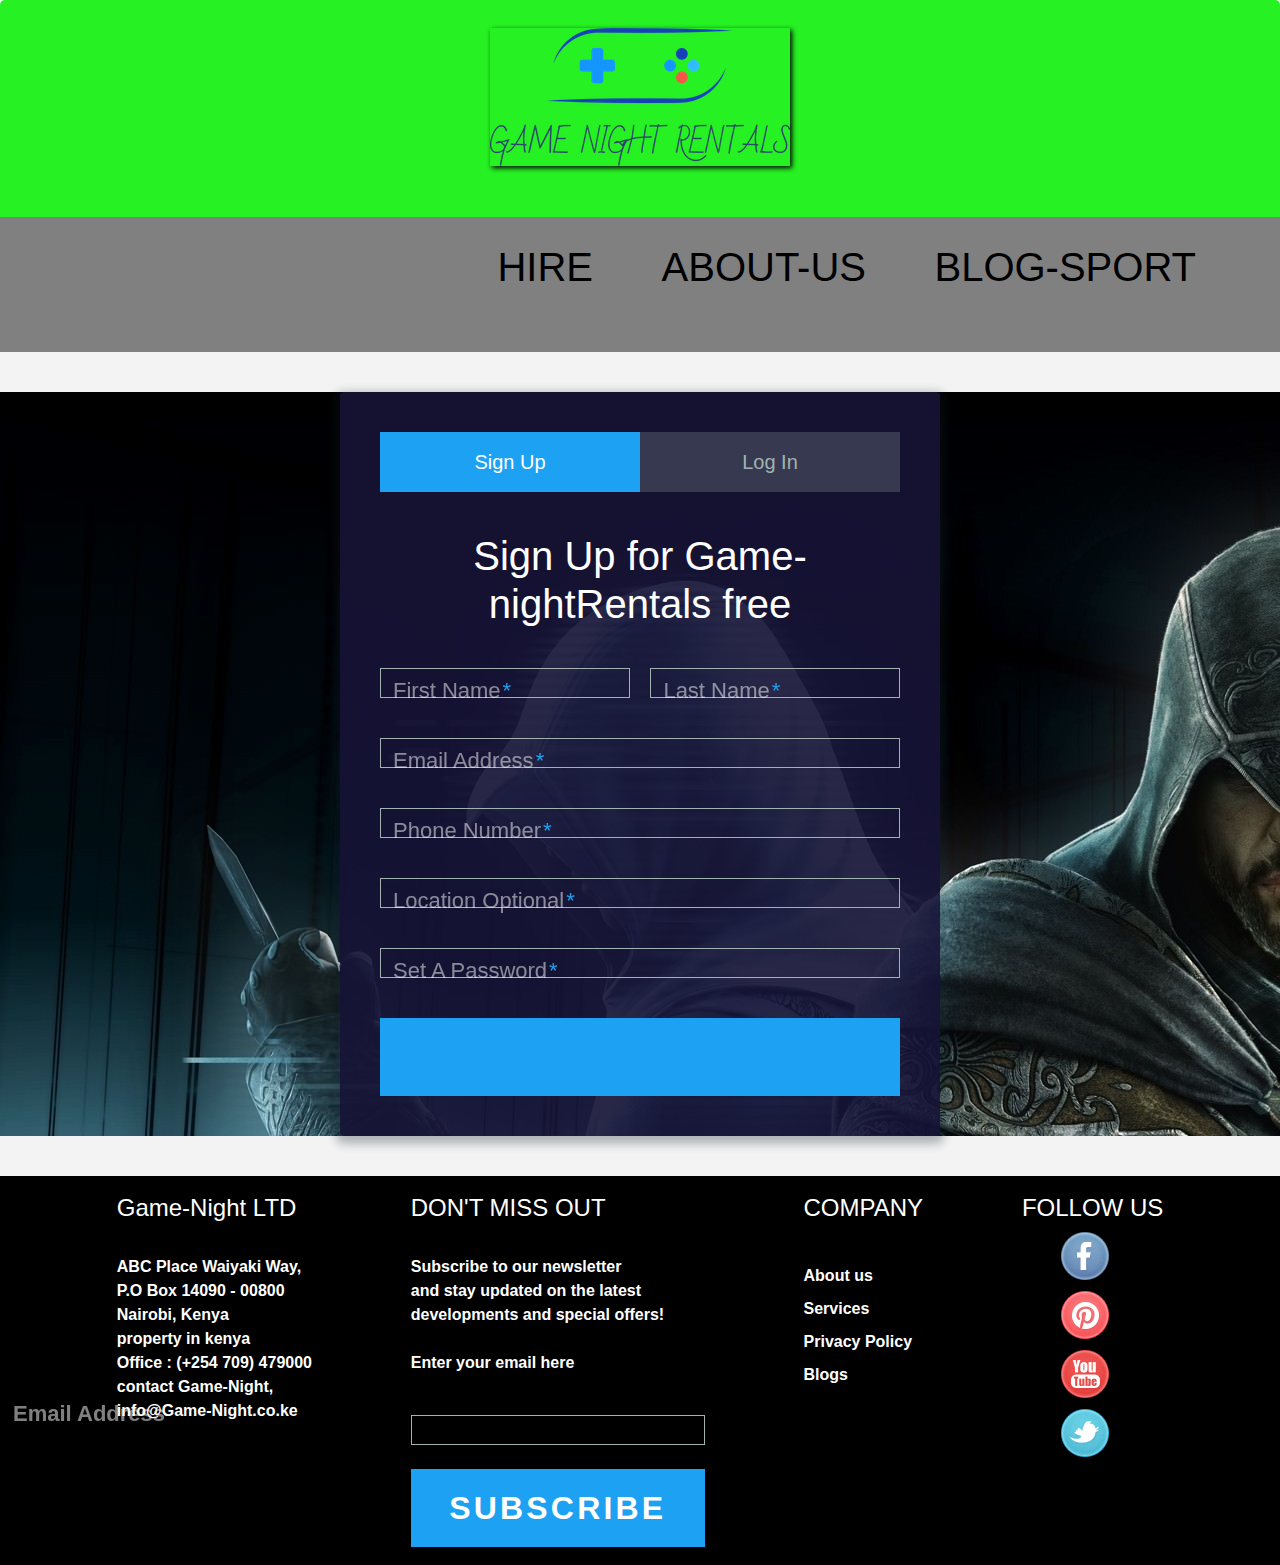
<file: index.html>
<!DOCTYPE html>
<html lang="en">
<head>
    <meta charset="UTF-8">
    <meta name="viewport" content="width=device-width, initial-scale=1.0">
    <link rel="stylesheet" href="./css/css/bootstrap.css">
    <link rel="stylesheet" href="./css/signup.css">
    <link rel="stylesheet" href="./css/styles.css">
    <script src="https://code.jquery.com/jquery-3.5.1.js" integrity="sha256-QWo7LDvxbWT2tbbQ97B53yJnYU3WhH/C8ycbRAkjPDc=" crossorigin="anonymous"></script>
    <title>GAME-NIGHT RENTALS</title>
</head>
<body>
    <div class="jumbotron">
        <img src="./images/game-night/GAME NIGHT RENTALS_free-file.png" alt="game night logo">
    </div>
    <div class="navigation navbar-nav nav-item">
        <div class="nav-bar">
            <a href="hire.html">HIRE</a>
            <a href="about-us.html">ABOUT-US</a>
            <a href="blog.html">BLOG-SPORT</a>
        </div>
    </div>

<!---------SIGNUP/LOGIN---------------->
<div id="slides">
       
<div class="form">
      
    <ul class="top-area">
      <li class="tab active"><a href="#signup">Sign Up</a></li>
      <li class="tab"><a href="#login">Log In</a></li>
    </ul>
  
    <div class="tab-content">
      <div id="signup">   
        <h1>Sign Up for Game-nightRentals free</h1>
        
        <form action="/" method="post">
        
        <div class="top-row">
          <div class="label-field">
            <label>
              First Name<span class="req">*</span>
            </label>
            <input type="text" required autocomplete="off" />
          </div>
      
          <div class="label-field">
            <label>
              Last Name<span class="req">*</span>
            </label>
            <input type="text"required autocomplete="off"/>
          </div>
        </div>

        <div class="label-field">
          <label>
            Email Address<span class="req">*</span>
          </label>
          <input type="email"required autocomplete="off"/>
        </div>
        <div class="label-field">
          <label>
            Phone Number<span class="req">*</span>
          </label>
          <input type="number"required autocomplete="off"/>
        </div>
        <div class="label-field">
          <label>
            Location Optional<span class="req">*</span>
          </label>
          <input type="text"required autocomplete="off"/>
        </div>
        
        <div class="label-field">
          <label>
            Set A Password<span class="req">*</span>
          </label>
          <input type="password"required autocomplete="off"/>
        </div>
        
        <button type="submit" class="button button-block"><a href="hire.html">GET STARTED</a></button>
        
        </form>

      </div>
      
      <div id="login">   
        <h1>Welcome Back!</h1>
        
        <form action="/" method="post">
        
          <div class="label-field">
          <label>
            Email Address<span class="req">*</span>
          </label>
          <input type="email"required autocomplete="off"/>
        </div>
        
        <div class="label-field">
          <label>
            Password<span class="req">*</span>
          </label>
          <input type="password"required autocomplete="off"/>
        </div>
        
        <p class="forgot"><a href="#">Forgot Password?</a></p>
        
        <button class="button button-block"><a href="hire.html"> Log In </a> </button>
        
        </form>
        
      </div>
</div>
</div>
      
</div>

<!------------FOOTER------------->
<footer>

    <div class="limited">
        <h4>Game-Night LTD</h4><br>
        <p id="p-limited">
            ABC Place Waiyaki Way, <br>
            P.O Box 14090 - 00800 <br>
            Nairobi, Kenya <br>
            property in kenya <br>
            Office :	(+254 709) 479000 <br>
            contact Game-Night, <br>
            info@Game-Night.co.ke <br>
        </p>
    </div>

    <div class="subscribe">
        <h4>DON'T MISS OUT</h4><br>
        <p>
            Subscribe to our newsletter <br> 
            and stay updated on the latest <br> 
            developments and special offers! <br><br>
            Enter your email here <br>
        </p>
        <!-- Begin Mailchimp Signup Form -->
        <div id="mc_embed_signup">
            <form action="https://gmail.us17.list-manage.com/subscribe/post?u=332412aac45a71cc660298ff5&amp;id=6ebd4e3f64" method="post" id="mc-embedded-subscribe-form" name="mc-embedded-subscribe-form" class="validate" target="_blank" novalidate>
                <div id="mc_embed_signup_scroll">
            <div class="mc-field-group">
                <label for="mce-EMAIL">Email Address 
            </label><br>
                <input type="email" value="" name="EMAIL" class="required email" id="mce-EMAIL">
            </div><br>
                <div id="mce-responses" class="clear">
                    <div class="response" id="mce-error-response" style="display:none"></div>
                    <div class="response" id="mce-success-response" style="display:none"></div>
                </div>    <!-- real people should not fill this in and expect good things - do not remove this or risk form bot signups-->
                <div style="position: absolute; left: -5000px;" aria-hidden="true"><input type="text" name="b_332412aac45a71cc660298ff5_6ebd4e3f64" tabindex="-1" value=""></div>
                <div class="clear"><input type="submit" value="Subscribe" name="subscribe" id="mc-embedded-subscribe" class="button"></div>
                </div>
            </form>
            </div>
            
            <!--End mc_embed_signup-->

    </div>

    <div class="company">
        <h4>COMPANY</h4><br>
        <nav id="foot-nav">
            <a href="about-us.html">About us</a>
            <a href="hire.html">Services</a>
            <a href="terms.html">Privacy Policy</a>
            <a href="blog.html">Blogs</a>
        </nav>
    </div>
    
    <div class="socials">
        <h4>FOLLOW US</h4>
        <div id="social-media">
            <a href="#"><img src="./images/social-media/facebook.png" alt="facebook"></a>
            <a href="#"><img src="./images/social-media/pinterest.png" alt="pinterest"></a>
            <a href="#"><img src="./images/social-media/you_tube.png" alt="you-tube"></a>
            <a href="#"><img src="./images/social-media/twitter.png" alt="twitter"></a>
        </div>
    </div>
</footer>
<script src='http://cdnjs.cloudflare.com/ajax/libs/jquery/2.1.3/jquery.min.js'></script>
<script  src="/js/signup.js"></script>
 
</body>
</html>
</file>
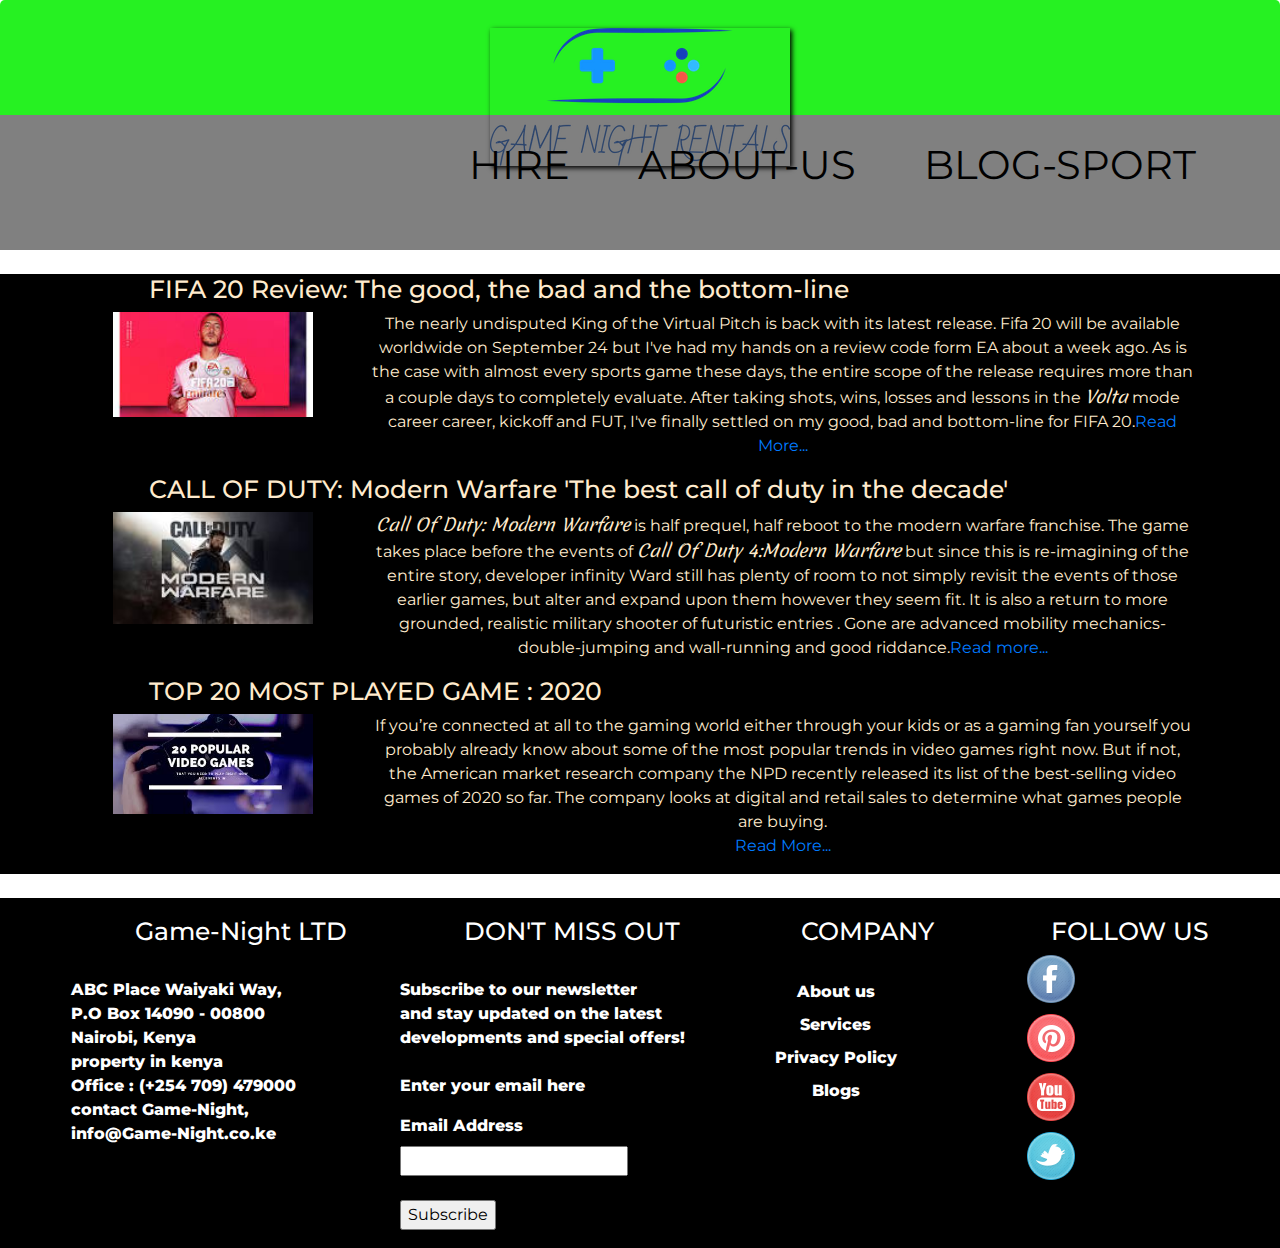
<file: blog.html>
<!DOCTYPE html>
<html>
    <head>
        <meta charset="utf-8">
        <link href="css/css/bootstrap.css" rel="stylesheet" type="text/css">
        <link rel="stylesheet" href="https://fonts.googleapis.com/css?family=Montserrat">
        <link rel="stylesheet"href="https://fonts.googleapis.com/css?family=Merienda">
        <link rel="stylesheet" type="text/css" href="./css/blogStyles.css">
        <link rel="stylesheet" href="./css/styles.css" type="text/css">
        <script src="js/jquery-3.5.1.js"></script>
        <script src=""></script>
        <title>Blog Post</title>
    </head>

    <body>
        <div class="jumbotron">
            <img src="./images/game-night/GAME NIGHT RENTALS_free-file.png" alt="game night logo">
        </div>
        <div class="navigation navbar-nav nav-item">
            <div class="nav-bar">
                <a href="hire.html">HIRE</a>
                <a href="about-us.html">ABOUT-US</a>
                <a href="blog.html">BLOG-SPORT</a>
            </div>
        </div>
        <br>

        <div class="blogs">

                    <div class="container"></span>
                        <h4>FIFA 20 Review: The good, the bad and the bottom-line</h4>
                        <div class="row">
                            <div class="col-md-3">
                                <img src="[data-uri]" height=auto width="200px">
                            </div>
                    <div class="col-md-9">
                       
                        <p>The nearly undisputed King of the Virtual Pitch is back with its latest release. Fifa 20 will be
                        available worldwide on September 24 but I've had my hands on a review code form EA about a week ago. As
                        is the case with almost every sports game these days, the entire scope of the release requires more than a couple
                        days to completely evaluate. After taking shots, wins, losses and lessons in the <span id="itallic">Volta</span> mode career
                        career, kickoff and FUT, 
                        I've finally settled on my good, bad and bottom-line for FIFA 20.<a href="https://www.forbes.com/sites/games/2019/09/23/fifa-20-review-the-good-the-bad-and-the-bottom-line/#447fe7b52aee">Read More...</a>
                        </p> 
                    </div>
                </div>
            </div>
            
            <div class="container"></span>
                <h4>CALL OF DUTY: Modern Warfare 'The best call of duty in the decade'</h4>
                <div class="row">
                    <div class="col-md-3">
                        <img src="[data-uri]" width="200px" height=auto>
                    </div>
                    <div class="col-md-9">
                        <p><span id="itallic">Call Of Duty: Modern Warfare</span> is half prequel, half reboot to the modern warfare franchise. The game takes place before
                            the events of <span id="itallic">Call Of Duty 4:Modern Warfare</span> but since this is re-imagining of the entire story, developer infinity Ward still has plenty of
                            room to not simply revisit the events of those earlier games, but alter and expand upon them however they seem fit. It is also a return to more grounded, realistic military shooter 
                            of futuristic entries . Gone are advanced mobility mechanics-double-jumping and wall-running and good riddance.<a href="https://www.forbes.com/sites/games/2019/11/05/call-of-duty-modern-warfare-review-the-best-call-of-duty-in-a-decade/#736dd8666f97">Read more...</a>
                        </p>
                    </div>
                </div>
            </div>
            
            <div class="container">
                <h4>TOP 20 MOST PLAYED GAME : 2020</h4>
                <div class="row">
                    <div class="col-md-3">
                        <img src="[data-uri]" width="200px" height=auto>
                    </div>
                    <div class="col-md-9">
                        <p>If you’re connected at all to the gaming world either through your kids or as a gaming fan yourself 
                            you probably already know about some of the most popular trends in video games right now. But if not, the American market research company the NPD
                             recently released its list of the best-selling video games of 2020 so far. The company looks 
                             at digital and retail sales to determine what games people are buying.<br>
                           <a href="https://www.goodhousekeeping.com/life/entertainment/g30910862/best-video-games/">Read More...</a>
                           </p>
                   
                    </div>
                </div>
            </div>


        
        </div>
            
    </body>
    
    <br>
    <footer>

        <div class="limited">
            <h4>Game-Night LTD</h4><br>
            <p id="p-limited">
                ABC Place Waiyaki Way, <br>
                P.O Box 14090 - 00800 <br>
                Nairobi, Kenya <br>
                property in kenya <br>
                Office :	(+254 709) 479000 <br>
                contact Game-Night, <br>
                info@Game-Night.co.ke <br>
            </p>
        </div>

        <div class="subscribe">
            <h4>DON'T MISS OUT</h4><br>
            <p>
                Subscribe to our newsletter <br> 
                and stay updated on the latest <br> 
                developments and special offers! <br><br>
                Enter your email here <br>
            </p>
            <!-- Begin Mailchimp Signup Form -->
            <div id="mc_embed_signup">
                <form action="https://gmail.us17.list-manage.com/subscribe/post?u=332412aac45a71cc660298ff5&amp;id=6ebd4e3f64" method="post" id="mc-embedded-subscribe-form" name="mc-embedded-subscribe-form" class="validate" target="_blank" novalidate>
                    <div id="mc_embed_signup_scroll">
                <div class="mc-field-group">
                    <label for="mce-EMAIL">Email Address 
                </label><br>
                    <input type="email" value="" name="EMAIL" class="required email" id="mce-EMAIL">
                </div><br>
                    <div id="mce-responses" class="clear">
                        <div class="response" id="mce-error-response" style="display:none"></div>
                        <div class="response" id="mce-success-response" style="display:none"></div>
                    </div>    <!-- real people should not fill this in and expect good things - do not remove this or risk form bot signups-->
                    <div style="position: absolute; left: -5000px;" aria-hidden="true"><input type="text" name="b_332412aac45a71cc660298ff5_6ebd4e3f64" tabindex="-1" value=""></div>
                    <div class="clear"><input type="submit" value="Subscribe" name="subscribe" id="mc-embedded-subscribe" class="button"></div>
                    </div>
                </form>
                </div>
                
                <!--End mc_embed_signup-->

        </div>

        <div class="company">
            <h4>COMPANY</h4><br>
            <nav id="foot-nav">
                <a href="about-us.html">About us</a>
                <a href="hire.html">Services</a>
                <a href="terms.html">Privacy Policy</a>
                <a href="blog.html">Blogs</a>
            </nav>
        </div>
        
        <div class="socials">
            <h4>FOLLOW US</h4>
            <div id="social-media">
                <a href="#"><img src="./images/social-media/facebook.png" alt="facebook"></a>
                <a href="#"><img src="./images/social-media/pinterest.png" alt="pinterest"></a>
                <a href="#"><img src="./images/social-media/you_tube.png" alt="you-tube"></a>
                <a href="#"><img src="./images/social-media/twitter.png" alt="twitter"></a>
            </div>
        </div>
    </footer>
</html>
</file>
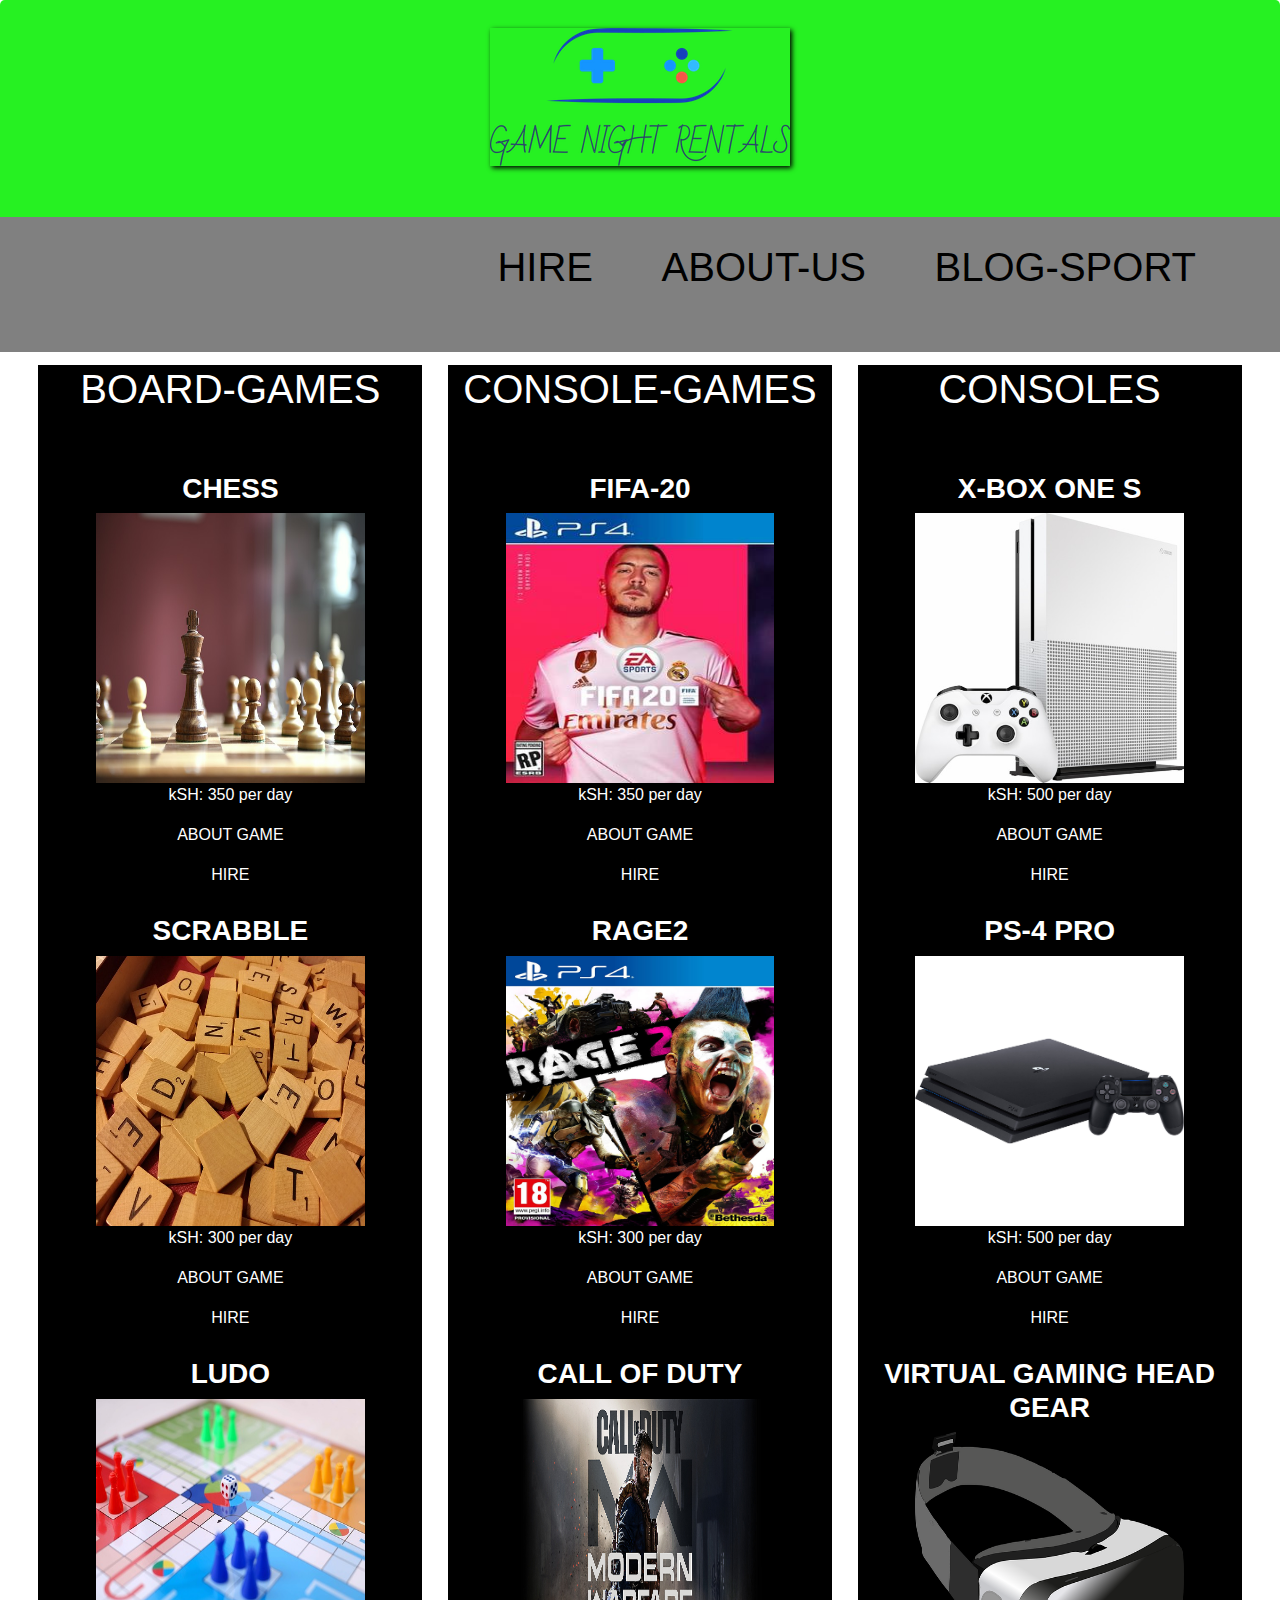
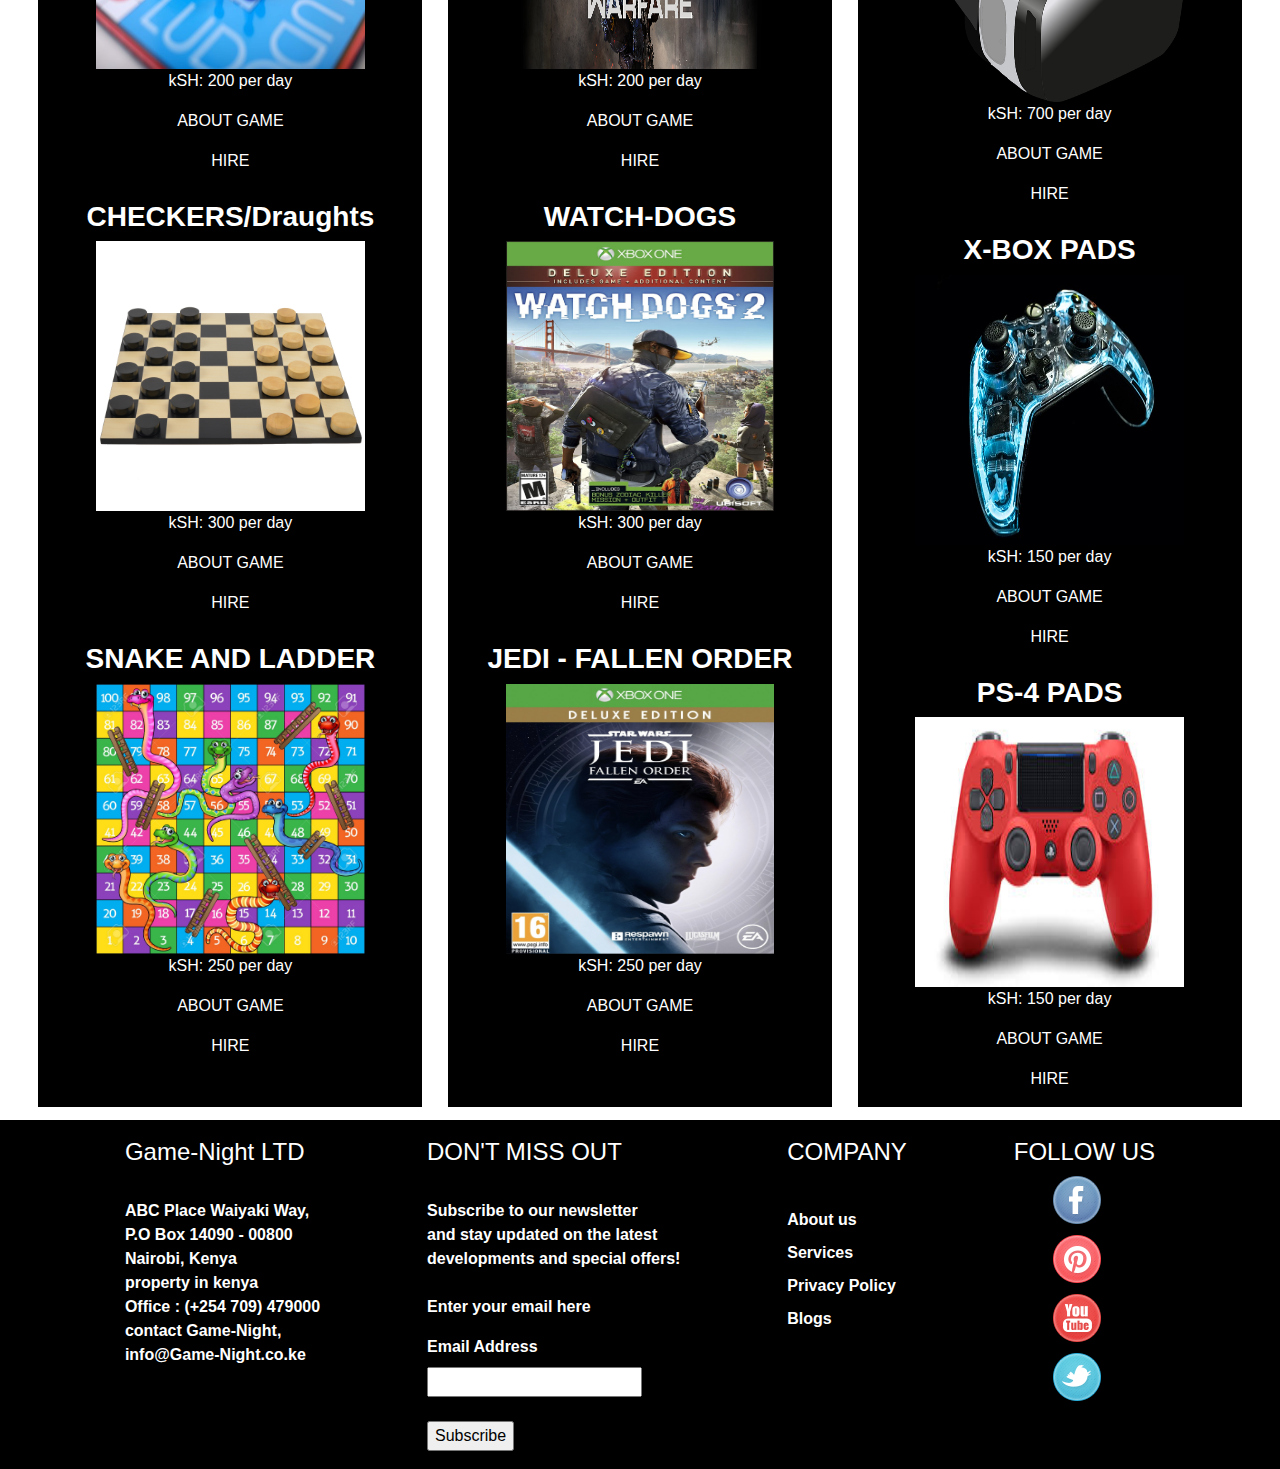
<file: hire.html>
<!DOCTYPE html>
<html lang="en">
<head>
    <meta charset="UTF-8">
    <meta name="viewport" content="width=device-width, initial-scale=1.0">
    <link rel="stylesheet" href="./css/css/bootstrap.css">
    <link rel="stylesheet" href="./css/hire.css">
    <link rel="stylesheet" href="./css/styles.css">
    <script src="https://code.jquery.com/jquery-3.5.1.js" integrity="sha256-QWo7LDvxbWT2tbbQ97B53yJnYU3WhH/C8ycbRAkjPDc=" crossorigin="anonymous"></script>
    <script src="./js/hire.js"></script>
    <title>GAME-NIGHT RENTALS</title>
</head>
<body>
    <div class="jumbotron">
        <img src="./images/game-night/GAME NIGHT RENTALS_free-file.png" alt="game night logo">
    </div>
    <div class="navigation navbar-nav nav-item">
        <div class="nav-bar">
            <a href="hire.html">HIRE</a>
            <a href="about-us.html">ABOUT-US</a>
            <a href="blog.html">BLOG-SPORT</a>
        </div>
    </div>
    <!---codes to go here--->
    <div class="Ricky">
        <div class="Mustafa">
            <h1>BOARD-GAMES</h1><br>

            <div class="chess items">

                <h3>CHESS</h3>
                <div class="image">
                    <img src="./images/board-games/chess-1403622_640.jpg" alt="">
                </div>
                <p>kSH: 350 per day</p>
                <p id="chess-about" class="about">ABOUT GAME</p>
                <div id="about-chess" class="hid">
                    <p>
                        <strong>Chess</strong> is a board game for two players. It is played in a square board, 
                        made of 64 smaller squares, with eight squares on each side. Each player 
                        starts with sixteen pieces: eight pawns, two knights, two bishops, two rooks, 
                        one queen and one king. ... The player with white pieces always makes the first 
                        move. 
                        <a href="https://www.chess.com/learn-how-to-play-chess" target="_blank" rel="noopener noreferrer">Learn more.</a>
                    </p>
                </div>
                <div id="hire-chess" class="hire">
                    <p>HIRE</p>
                </div>

            </div>
            <div class="scrabble items">

                <h3>SCRABBLE</h3>
                <div class="image">
                    <img src="./images/board-games/scrabble-243192_640.jpg" alt="">
                </div>
                <p>kSH: 300 per day</p>
                <p id="scrabble-about" class="about">ABOUT GAME</p>
                <div id="about-scrabble" class="hid">
                    <p>
                        <strong>Scrabble</strong> is a word game in which two to four players score points by placing 
                        tiles, each bearing a single letter, onto a game board divided into a 15×15 
                        grid of squares. ... The name Scrabble is a trademark of Mattel in most of 
                        the world, except in the United States and Canada, where it is a trademark 
                        of Hasbro.
                        <a href="https://www.slideshare.net/Lealhei/all-about-scrabble" target="_blank" rel="noopener noreferrer">Learn more</a>
                    </p>
                </div>
                <div id="hire-scrabble" class="hire">
                    <p>HIRE</p>
                </div>

            </div>
            <div class="ludo items">

                <h3>LUDO</h3>
                <div class="image">
                    <img src="./images/board-games/game-3723087_640.jpg" alt="">
                </div>
                <p>kSH: 200 per day</p>
                <p id="ludo-about" class="about">ABOUT GAME</p>
                <div id="about-ludo" class="hid">
                    <p>
                        <strong>Ludo</strong>is a strategy board game for two to four players, in 
                        which the players race their four tokens from start to finish according to 
                        the rolls of a single die. Like other cross and circle games, Ludo is derived 
                        from the Indian game Pachisi, but simpler.
                        <a href="https://www.slideshare.net/Lealhei/all-about-scrabble" target="_blank" rel="noopener noreferrer">Learn more</a>
                    
                    </p>
                </div>
                <div id="hire-ludo" class="hire">
                    <p>HIRE</p>
                </div>

            </div>
            <div class="checkers items">

                <h3>CHECKERS/Draughts</h3>
                <div class="image">
                    <img src="./images/board-games/Draughts.jpg" alt="">
                </div>
                <p>kSH: 300 per day</p>
                <p id="checkers-about" class="about">ABOUT GAME</p>
                <div id="about-checkers" class="hid">
                    <p>
                        <strong>Checkers</strong>, also called draughts, board game, one of the world’s oldest games. 
                        Checkers is played by two persons who oppose each other across a board of 64 
                        light and dark squares, the same as a chessboard. The 24 playing pieces are 
                        disk-shaped and of contrasting colours (whatever their colours, they are...
                        <a href="https://www.slideshare.net/Lealhei/all-about-scrabble" target="_blank" rel="noopener noreferrer">Learn more</a>
                    
                    </p>
                </div>
                <div id="hire-checkers" class="hire">
                    <p>HIRE</p>
                </div>

            </div>
            <div class="snake items">

                <h3>SNAKE AND LADDER</h3>
                <div class="image">
                    <img src="./images/board-games/snake and ladder board.jpg" alt="">
                </div>
                <p>kSH: 250 per day</p>
                <p id="snake-about" class="about">ABOUT GAME</p>
                <div id="about-snake" class="hid">
                    <p>
                        
                        Snakes and Ladders, known originally as Moksha Patam, is an ancient Indian 
                        board game for two or more players regarded today as a worldwide classic. 
                        It is played on a game board with numbered, gridded squares. ... The game 
                        is a simple race based on sheer luck, and it is popular with young children...
                        <a href="https://www.slideshare.net/Lealhei/all-about-scrabble" target="_blank" rel="noopener noreferrer">Learn more</a>
                    
                    </p>
                </div>
                <div id="hire-snake" class="hire">
                    <p>HIRE</p>
                </div>

            </div>
        </div>
        <div class="Billy">

            <h1>CONSOLE-GAMES</h1><br>

            <div class="fifa items">

                <h3>FIFA-20</h3>
                <div class="image">
                    <img src="./images/console-games/FIFA_20_Standard_Edition_Cover.jpg" alt="">
                </div>
                <p>kSH: 350 per day</p>
                <p id="fifa-about" class="about">ABOUT GAME</p>
                <div id="about-fifa" class="hid">
                    <p>
                        
                        It’s time to get your season started. The <strong>FIFA 20</strong> Demo is available to download 
                        for free now on PS4! In addition to experiencing the atmosphere of the stadiums, 
                        the FIFA 20 Demo gives you your first chance to play the all-new VOLTA FOOTBALL 
                        as you get a taste of authentic street football.
                        <a href="https://www.slideshare.net/Lealhei/all-about-scrabble" target="_blank" rel="noopener noreferrer">Learn more</a>
                    
                    </p>
                </div>
                <div id="hire-fifa" class="hire">
                    <p>HIRE</p>
                </div>

            </div>
            <div class="rage items">

                <h3>RAGE2</h3>
                <div class="image">
                    <img src="./images/console-games/RAGE2.jpg" alt="">
                </div>
                <p>kSH: 300 per day</p>
                <p id="rage-about" class="about">ABOUT GAME</p>
                <div id="about-rage" class="hid">
                    <p>
                        
                        <strong>Rage 2</strong> is a first-person shooter. Players assume control of a ranger named 
                        Walker, who is free to explore the game's apocalyptic open world. ... The 
                        game features vehicular combat, including trucks, buggies and gyrocopters, 
                        with the player being able to drive any vehicle in the game's world.
                        <a href="https://www.slideshare.net/Lealhei/all-about-scrabble" target="_blank" rel="noopener noreferrer">Learn more</a>
                    
                    </p>
                </div>
                <div id="hire-rage" class="hire">
                    <p>HIRE</p>
                </div>

            </div>
            <div class="cod items">

                <h3>CALL OF DUTY</h3>
                <div class="image">
                    <img src="./images/console-games/call of duty.jpeg" alt="">
                </div>
                <p>kSH: 200 per day</p>
                <p id="cod-about" class="about">ABOUT GAME</p>
                <div id="about-cod" class="hid">
                    <p>A
                        
                        <strong>Call of Duty</strong> is a first-person shooter video game based on id Tech 3, and was 
                        released on October 29, 2003. The game was developed by Infinity Ward and 
                        published by Activision. The game simulates the infantry and combined arms 
                        warfare of World War II.
                        <a href="https://www.slideshare.net/Lealhei/all-about-scrabble" target="_blank" rel="noopener noreferrer">Learn more</a>
                    
                    </p>
                </div>
                <div id="hire-cod" class="hire">
                    <p>HIRE</p>
                </div>

            </div>
            <div class="watchdogs items">

                <h3>WATCH-DOGS</h3>
                <div class="image">
                    <img src="./images/console-games/watchdogs.jpg" alt="">
                </div>
                <p>kSH: 300 per day</p>
                <p id="watchdogs-about" class="about">ABOUT GAME</p>
                <div id="about-watchdogs" class="hid">
                    <p>
                        
                        <strong>Watch Dogs</strong> (stylized as WATCH_DOGS) is a 2014 action-adventure 
                        game developed by Ubisoft Montreal and published by Ubisoft. Set in a fictionalized 
                        version of Chicago, the plot follows hacker Aiden Pearce's search for revenge after 
                        the killing of his niece.
                        <a href="https://www.slideshare.net/Lealhei/all-about-scrabble" target="_blank" rel="noopener noreferrer">Learn more</a>
                    
                    </p>
                </div>
                <div id="hire-watchdogs" class="hire">
                    <p>HIRE</p>
                </div>

            </div>
            <div class="jedi items">

                <h3>JEDI - FALLEN ORDER</h3>
                <div class="image">
                    <img src="./images/console-games/jedi.jpg" alt="">
                </div>
                <p>kSH: 250 per day</p>
                <p id="jedi-about" class="about">ABOUT GAME</p>
                <div id="about-jedi" class="hid">
                    <p>

                        <strong>Jedi</strong> were powerful Force-wielders and adjudicators tasked by the Galactic 
                        Republic to be the guardians of peace and order in the Star Wars galaxy; 
                        they defend and protect all sapient life, never attack.
                        <a href="https://www.slideshare.net/Lealhei/all-about-scrabble" target="_blank" rel="noopener noreferrer">Learn more</a>
                    
                    </p>
                </div>
                <div id="hire-jedi" class="hire">
                    <p>HIRE</p>
                </div>

            </div>

        </div>
        <div class="David">

            <h1>CONSOLES</h1><br>

            <div class="xboxone items">

                <h3>X-BOX ONE S</h3>
                <div class="image">
                    <img src="./images/consoles/X-BOX ONE S.jpg" alt="">
                </div>
                <p>kSH: 500 per day</p>
                <p id="xboxone-about" class="about">ABOUT GAME</p>
                <div id="about-xboxone" class="hid">
                    <p>
                        The good The <strong>Xbox One S</strong> is a slick looking game console that's 40 percent 
                        smaller than the original and ditches the infamously gigantic power brick. 
                        It can display 4K video from streaming services and Ultra HD Blu-rays, and 
                        supports HDR contrast on video and games.
                        <a href="https://www.slideshare.net/Lealhei/all-about-scrabble" target="_blank" rel="noopener noreferrer">Learn more</a>
                    
                    </p>
                </div>
                <div id="hire-xboxone" class="hire">
                    <p>HIRE</p>
                </div>

            </div>
            <div class="ps items">

                <h3>PS-4 PRO</h3>
                <div class="image">
                    <img src="./images/consoles/PS-4 PRO.jpg" alt="">
                </div>
                <p>kSH: 500 per day</p>
                <p id="ps-about" class="about">ABOUT GAME</p>
                <div id="about-ps" class="hid">
                    <p>
                        
                        Sony launched two new <strong>PS4</strong> consoles back in 2016. The PS4 Pro represents a 
                        meatier, more powerful unit that delivers better performance capable of 4K 
                        gaming and HDR. Its other new console became known as the PS4 Slim, which 
                        offers the same functionality as the launch model in a sleeker form factor.
                        <a href="https://www.slideshare.net/Lealhei/all-about-scrabble" target="_blank" rel="noopener noreferrer">Learn more</a>
                    
                    </p>
                </div>
                <div id="hire-ps" class="hire">
                    <p>HIRE</p>
                </div>

            </div>
            <div class="virtual items">

                <h3>VIRTUAL GAMING HEAD GEAR</h3>
                <div class="image">
                    <img src="./images/consoles/virtual-2055227_640.png" alt="">
                </div>
                <p>kSH: 700 per day</p>
                <p id="virtual-about" class="about">ABOUT GAME</p>
                <div id="about-virtual" class="hid">
                    <p>
                        
                        <strong>Virtual Gaming</strong> is a fascinating way to travel using nothing more than the 
                        power of technology. With a headset and motion tracking, VR lets you look 
                        around a virtual space as if you're actually there, or play a game like you're 
                        really in it.
                        <a href="https://www.slideshare.net/Lealhei/all-about-scrabble" target="_blank" rel="noopener noreferrer">Learn more</a>
                    
                    </p>
                </div>
                <div id="hire-virtual" class="hire">
                    <p>HIRE</p>
                </div>

            </div>
            <div class="xpads items">

                <h3>X-BOX PADS</h3>
                <div class="image">
                    <img src="./images/Pads/xbox-2003277_640.jpg" alt="">
                </div>
                <p>kSH: 150 per day</p>
                <p id="xpads-about" class="about">ABOUT GAME</p>
                <div id="about-xpads" class="hid">
                    <p>
                        
                        Experience the enhanced comfort and feel of the new Xbox Wireless Controller, 
                        featuring a sleek, streamlined design and textured grip. Enjoy custom button 
                        mapping and up to twice the wireless range. ... Button mapping available via 
                        Xbox Accessories app. Range compared to previous controllers with the Xbox One S.
                        <a href="https://www.slideshare.net/Lealhei/all-about-scrabble" target="_blank" rel="noopener noreferrer">Learn more</a>
                    
                    </p>
                </div>
                <div id="hire-xpads" class="hire">
                    <p>HIRE</p>
                </div>

            </div>
            <div class="pspads items">

                <h3>PS-4 PADS</h3>
                <div class="image">
                    <img src="./images/Pads/PS-4 PADS.jpeg" alt="">
                </div>
                <p>kSH: 150 per day</p>
                <p id="pspads-about" class="about">ABOUT GAME</p>
                <div id="about-pspads" class="hid">
                    <p>

                        The <strong>PS4 DualShock 4 controller</strong> features two sticks, four triggers, a directional 
                        pad, plus triangle, cross, circle, and square buttons, just like a classic 
                        PlayStation controller. But it also has a touchpad across its face, and a 
                        PlayStation Move-like "light bar" across the top.
                        <a href="https://www.slideshare.net/Lealhei/all-about-scrabble" target="_blank" rel="noopener noreferrer">Learn more</a>
                    
                    </p>
                </div>
                <div id="hire-pspads" class="hire">
                    <p>HIRE</p>
                </div>
            </div>

        </div>
    </div>
    <footer>

        <div class="limited">
            <h4>Game-Night LTD</h4><br>
            <p id="p-limited">
                ABC Place Waiyaki Way, <br>
                P.O Box 14090 - 00800 <br>
                Nairobi, Kenya <br>
                property in kenya <br>
                Office :	(+254 709) 479000 <br>
                contact Game-Night, <br>
                info@Game-Night.co.ke <br>
            </p>
        </div>

        <div class="subscribe">
            <h4>DON'T MISS OUT</h4><br>
            <p>
                Subscribe to our newsletter <br> 
                and stay updated on the latest <br> 
                developments and special offers! <br><br>
                Enter your email here <br>
            </p>
            <!-- Begin Mailchimp Signup Form -->
            <div id="mc_embed_signup">
                <form action="https://gmail.us17.list-manage.com/subscribe/post?u=332412aac45a71cc660298ff5&amp;id=6ebd4e3f64" method="post" id="mc-embedded-subscribe-form" name="mc-embedded-subscribe-form" class="validate" target="_blank" novalidate>
                    <div id="mc_embed_signup_scroll">
                <div class="mc-field-group">
                    <label for="mce-EMAIL">Email Address 
                </label><br>
                    <input type="email" value="" name="EMAIL" class="required email" id="mce-EMAIL">
                </div><br>
                    <div id="mce-responses" class="clear">
                        <div class="response" id="mce-error-response" style="display:none"></div>
                        <div class="response" id="mce-success-response" style="display:none"></div>
                    </div>    <!-- real people should not fill this in and expect good things - do not remove this or risk form bot signups-->
                    <div style="position: absolute; left: -5000px;" aria-hidden="true"><input type="text" name="b_332412aac45a71cc660298ff5_6ebd4e3f64" tabindex="-1" value=""></div>
                    <div class="clear"><input type="submit" value="Subscribe" name="subscribe" id="mc-embedded-subscribe" class="button"></div>
                    </div>
                </form>
                </div>
                
                <!--End mc_embed_signup-->

        </div>

        <div class="company">
            <h4>COMPANY</h4><br>
            <nav id="foot-nav">
                <a href="about-us.html">About us</a>
                <a href="hire.html">Services</a>
                <a href="terms.html">Privacy Policy</a>
                <a href="blog.html">Blogs</a>
            </nav>
        </div>
        
        <div class="socials">
            <h4>FOLLOW US</h4>
            <div id="social-media">
                <a href="#"><img src="./images/social-media/facebook.png" alt="facebook"></a>
                <a href="#"><img src="./images/social-media/pinterest.png" alt="pinterest"></a>
                <a href="#"><img src="./images/social-media/you_tube.png" alt="you-tube"></a>
                <a href="#"><img src="./images/social-media/twitter.png" alt="twitter"></a>
            </div>
        </div>
    </footer>
</body>
</html>
</file>
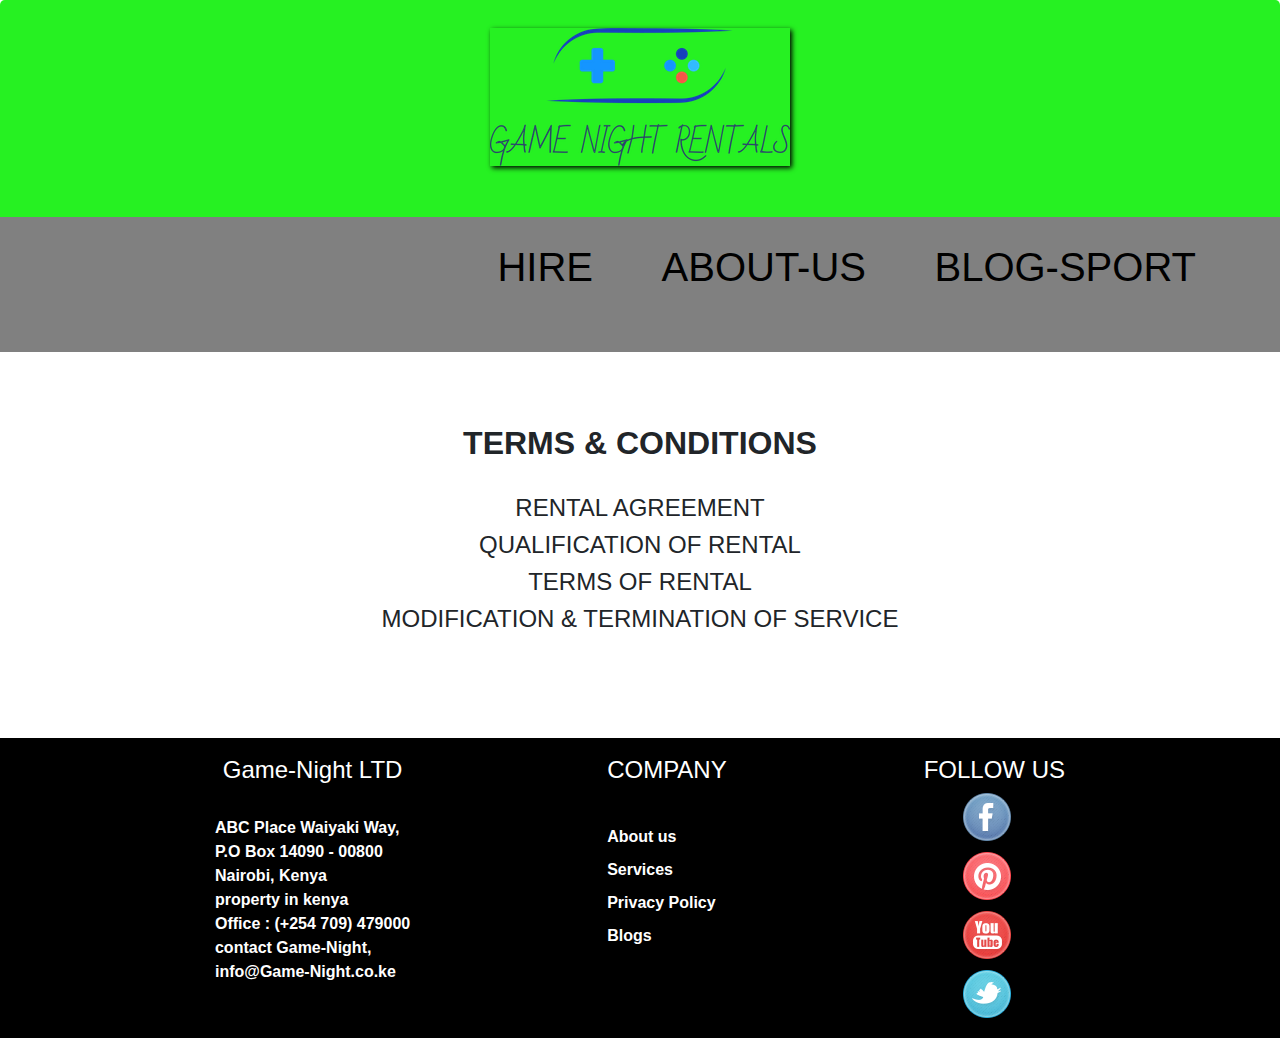
<file: terms.html>
<!DOCTYPE html>
<html lang="en">
<head>
    <meta charset="UTF-8">
    <meta name="viewport" content="width=device-width, initial-scale=1.0">
    <link rel="stylesheet" href="./css/css/bootstrap.css">
    <link rel="stylesheet" href="./css/styles.css">
    <link rel="stylesheet" href="./css/terms.css">
    <script src="https://code.jquery.com/jquery-3.5.1.js" integrity="sha256-QWo7LDvxbWT2tbbQ97B53yJnYU3WhH/C8ycbRAkjPDc=" crossorigin="anonymous"></script>
    <title>GAME-NIGHT RENTALS</title>
</head>
<body>
    <div class="jumbotron">
        <img src="./images/game-night/GAME NIGHT RENTALS_free-file.png" alt="game night logo">
    </div>
    <div class="navigation navbar-nav nav-item">
        <div class="nav-bar">
            <a href="hire.html">HIRE</a>
            <a href="about-us.html">ABOUT-US</a>
            <a href="blog.html">BLOG-SPORT</a>
        </div>
    </div><br><br><br>
    <!---terms-->
    <div class="terms-conditions">
        <h2><span> TERMS & CONDITIONS</span></h2><br>
        <div class="toggle"> 
            <div class="hidden-text1">
                <h4 class="pg1">RENTAL AGREEMENT</h4>
            </div>
            <div class="shown-text1">  
                <ol class="pg1">
                    <h5>RENTAL AGREEMENT</h5>
                    <li>Your use of Game Night Rental's website (“Service”) and/or your rental and use of a Game Night Rentals game (“Game Night Rentals”) is subject to these terms and conditions (“Terms”). “Game Night Rentals” and/or “we” and/or “our” and/or “us” means Game Night Rentals, a property of GNR, LLC.</li>
                    <li>Your acceptance of the Terms is a precondition to your use of our Service and/or Game Night Rentals, and your acceptance is demonstrated by either you accepting these terms as part of the application process or by your use of the Services. We may change these terms at any time, and new terms will be located at ("www.gamenightrentals.co.ke"). You agree that your use of the Service after new terms are posted constitutes your agreement to the new terms whether or not you have read the new terms. All of the users of our Service, including yourself, are identified as”Users”.</li>
                </ol>
            </div>
            <div class="hidden-text2">
                <h4 class="pg2">QUALIFICATION OF RENTAL</h4>
            </div>
            <div class="shown-text2" >
                <ol class="pg2">
                    <h5>QUALIFICATION OF RENTAL</h5>
                    <li > In order to register as a User and obtain a Game Night Rental, you must be at least 18 years of age and an authorized user of a credit/and or debit card with sufficient charging authority to pay the initial deposit, monthly rental charges for the  game(s) you request and the Liquidated Damages (see Section 3G) that may be assessed in the event you fail to return our Game(s) in compliance with these Terms.</li>
                    <li > You warrant that the Game(s), while in your possession, will be located in your home or your place of business, without access to third parties unless authorized by you and which can be delivered to the location where it placed, remain and used without requiring disassembly and without requiring delivery by transiting more than three steps (up or down)</li>
                    <li > We reserve the right to refuse delivery of a Game to you and/or to cancel the rental of a Game already delivered, if in its sole discretion it determines that the conditions and circumstances of the security and safety of the location poses an unreasonable risk of loss of the Game. This discretion may be exercised at any time including, but not limited to, the time of delivery or after delivery.</li>
                </ol>
            </div>
            <div class="hidden-text3"> 
                <h4 class="pg3">TERMS OF RENTAL</h4>
            </div>
            <div class="shown-text3">
                <ol class="pg3">
                    <h5>TERMS OF RENTAL</h5>
                    <li>You may use our Website to identify available Games. You may contact us to confirm the availability of your chosen Game and confirm a delivery date and time.</li>
                    <li>MONTHLY RENTALS.
                        <p>The rental period for games is one calendar month (“Rental term”) for your personal, non-commercial use. Your credit card will be charged on the date you sign up and will renew on the same day each month until you cancel service. The charges to your card will include payment for the Rental Term and a Kshs 1000 per game refundable deposit.</p>
                        <p>Your credit card will be charge Kshs 1000  per Rental Term for each  game you rent from us. Your rental will be automatically renewed for a new Term, unless you notify us that you are terminating the rental, no less than three business days prior to the expiration of the term.</p>
                        <p>After holding a game for a minimum of one rental period, Customers have the option to exchange their games for different ones if they would like.</p>
                        <p>We do not charge for delivery or pickup within the Nairobi area, as defined by the I494/I694 loop, but we do charge a fee of Kshs 1500 if you or your authorized adult is not present at the delivery or pickup location on the delivery date. The decision to deliver outside Nairobi area will be at our sole discretion and will be subject to a one-time per-game Kshs 1000.00 extended area delivery fee.</p>
                    </li>
                    <li >SPECIAL EVENT RENTALS
                        <p>Upon request of a Special Event Rental, a written quote will be provided to define the Rental Term, rental rate, damage deposit sales tax, and delivery fee (if applicable).</p>
                        <p>A Kshs 1500 per game reservation fee will be required in advance to hold the game(s) for the event. The reservation fee is non-refundable but will be applied toward the rental balance, which will be due in full the day prior to the event. A delivery fee may apply and will be determined by the number of games rented, the location and duration of the event. A Kshs 1000 damage deposit fee is required for each game and will be fully refunded after the event if there is no damage to the games.</p>
                        <p>After holding a game for a minimum of one rental period, Customers have the option to exchange their games for different ones if they would like.</p>
                        <p>Short-term, Special Event Rentals may not be suitable for all types of events and will be considered on a case-by-case basis.</li>
                    </li>
                    <li >We accept credit and debit card payment through 2Checkout.com, a third-party payment processor. In no event will we be liable for unauthorized use of your Card by a third party.</li>
                    <li >If you properly terminate a rental at the end of a Term in accordance with this agreement, you will be contacted to confirm a pickup date and time. Before picking up the game, we will assess it for any damage that is beyond normal wear and tear and if it’s in similar condition to what it was delivered in, we will process a refund for your deposit. The damage deposit will be issued by bank check and mailed within five days of the end of the rental Term.</li>
                    <li >In the event the rented  Game ceases working during the rental period, you will contact us in accordance with instructions on the website. We may first attempt to troubleshoot the problem with you over the phone, and if the issue is not otherwise resolved, a representative of ours will come to your location within three days of the call, and repair or replace the game. Unless we determine, in our reasonable discretion, that the cause of the breakdown was your failure to properly secure or use the Game, you will not be charged for the repair and you will receive a pro-rate reimbursement for days the  Game remained unusable beyond three days, after notice to us of the problem. If we determine in our reasonable discretion that you are responsible for the repair to the  Game, you will be charged for the cost of repair in accordance with Section 3G.</li>
                    <li>You are responsible for all damage or casualty loss to the Game during the rental term. In the event the game is repairable, you will reimburse us for the cost of repair, including service fees at the rate of Kshs 900 per hour and the cost to us for parts. In the event the  Game is not repairable or is a total loss or has been stolen or not otherwise returnable, you agree to reimburse us for the full replacement cost of the game, to be determined by Game Night Rentals based on current market value at the time of loss.  In the event that damages exceed your initial deposit amount, you will be billed or invoiced for the difference over the deposit paid for any remaining costs or liquidation damages.</li>
                    <li >You waive any claim of personal injury and/or property damage from any cause in connection with the  Game you rent from us, regardless of the cause, and further agree that in the event a Court imposes liability on us for property damage or personal injury that the maximum award you will be entitled to is One Hundred Dollars (Kshs 100,000.00).</li>
                    <li >You agree to indemnify us and hold us harmless from any claim for personal injury or property loss brought against us by one or more third parties in connection with the  Game you have rented.</li>
                    <li >You will maintain and use the  Game in a careful and cautious manner, including but not limited to the following:
                        <ul>
                            <li>You will turn off the  Game when not in use</li>
                            <li>You will not place, drinks, other liquids or other foreign objects on the Game.</li>
                            <li>You will not “manhandle” the  Game or otherwise operate in an unsafe manner.</p>
                            <li>You will not allow children to use the  Game except under your direct supervision and you will not place small children on the game surface.</li>
                            <li>You will not use the  Game for any purpose other than as a  Game.</li>
                            <li>You will not use the  Game for commercial purposes.</li>
                            <li>You will not use the consoles or any of its components to test your own equipment or to play other games that were not included in your rental.</li>
                        </ul>
                    </li>
                </ol>
            </div>
            <div class="hidden-text4"> 
                <h4 class="pg4">MODIFICATION & TERMINATION OF SERVICE</h4> 
            </div>
            <div class="shown-text4">
                <ol class="pg4">
                    <h5>MODIFICATION & TERMINATION OF SERVICE</h5>
                    <li >You acknowledge and agree that the form and nature of Our Service may change from time to time without prior notice to you.</li>
                    <li >You may discontinue your use of Our Service at any time. We may, at any time, terminate your use of Our Service if (A) You have breached any provision of the Terms (or have acted in a manner which clearly shows that you do not intend to or are unable to comply with the provisions of the Terms) or (B) if we are required to do so by law *for example, where the provision of Our Services to you is, or becomes, unlawful). Furthermore, we may terminate your use of Our Service for any reason with or without notice.</li>
                </ol>
            </div>
        </div>
    </div><br><br><br><br>
    <!---terms-->
    <footer>

        <div class="limited">
            <h4>Game-Night LTD</h4><br>
            <p id="p-limited">
                ABC Place Waiyaki Way, <br>
                P.O Box 14090 - 00800 <br>
                Nairobi, Kenya <br>
                property in kenya <br>
                Office :	(+254 709) 479000 <br>
                contact Game-Night, <br>
                info@Game-Night.co.ke <br>
            </p>
        </div>

        <div class="company">
            <h4>COMPANY</h4><br>
            <nav id="foot-nav">
                <a href="about-us.html">About us</a>
                <a href="hire.html">Services</a>
                <a href="terms.html">Privacy Policy</a>
                <a href="blog.html">Blogs</a>
            </nav>
        </div>
       
        <div class="socials">
            <h4>FOLLOW US</h4>
            <div id="social-media">
                <a href="#"><img src="./images/social-media/facebook.png" alt="facebook"></a>
                <a href="#"><img src="./images/social-media/pinterest.png" alt="pinterest"></a>
                <a href="#"><img src="./images/social-media/you_tube.png" alt="you-tube"></a>
                <a href="#"><img src="./images/social-media/twitter.png" alt="twitter"></a>
            </div>
        </div>
    </footer>
    <script src="./js/terms.js"></script>
</body>
</html>
</file>
<file: css/signup.css>
/* SIGN UP FORM */
*, *:before, *:after {
    box-sizing: border-box;
  }

  #slides {
      background-image: url("./css/bg/bg2.jpg");
      background-repeat: inherit;
  
      
  }
  html {
    overflow-y: scroll;
  }
  body {
    background: #f3f3f3;
    font-family: 'Manjari', sans-serif;
  }
  a {
    text-decoration: none;
    color: #1da1f2;
    transition: .5s ease;
  }
  a:hover {
    color: #f53232;
  }
  .form {
    background: rgb(22,19,54, 0.9);
    padding: 40px;
    max-width: 600px;
    margin: 40px auto;
    border-radius: 4px;
    box-shadow: 0 4px 10px 4px rgba(19, 35, 47, 0.3);
  }
  .top-area {
    list-style: none;
    padding: 0;
    margin: 0 0 40px 0;
  }
  .top-area:after {
    content: "";
    display: table;
    clear: both;
  }
  .top-area li a {
    display: block;
    text-decoration: none;
    padding: 15px;
    background: rgba(160, 179, 176, 0.25);
    color: #a0b3b0;
    font-size: 20px;
    float: left;
    width: 50%;
    text-align: center;
    cursor: pointer;
    transition: .5s ease;
  }
  .top-area li a:hover {
    background: #00ff22;
    color: #ffffff;
  }
  .top-area .active a {
    background: #1da1f2;
    color: #ffffff;
  }
  
  .tab-content > div:last-child {
    display: none;
  }
  
  h1 {
    text-align: center;
    color: #ffffff;
    font-weight: 300;
    margin: 0 0 40px;
  }
  label {
    position: absolute;
    -webkit-transform: translateY(6px);
            transform: translateY(6px);
    left: 13px;
    color: rgba(255, 255, 255, 0.5);
    transition: all 0.25s ease;
    -webkit-backface-visibility: hidden;
    pointer-events: none;
    font-size: 22px;
  }
  label .req {
    margin: 2px;
    color: #1da1f2;
  }
  label.active {
    -webkit-transform: translateY(50px);
            transform: translateY(50px);
    left: 2px;
    font-size: 14px;
  }
  label.active .req {
    opacity: 0;
  }
  label.highlight {
    color: #ffffff;
  }
  input, textarea {
    font-size: 22px;
    display: block;
    width: 100%;
    height: 100%;
    background: none;
    background-image: none;
    border: 1px solid #a0b3b0;
    color: #ffffff;
    border-radius: 0;
    transition: border-color .25s ease, box-shadow .25s ease;
  }
  input:focus, textarea:focus {
    outline: 0;
    border-color: #1da1f2;
  }
  textarea {
    border: 2px solid #a0b3b0;
    resize: vertical;
  }
  .label-field {
    position: relative;
    margin-bottom: 40px;
  }
  .top-row:after {
    content: "";
    display: table;
    clear: both;
  }
  .top-row > div {
    float: left;
    width: 48%;
    margin-right: 4%;
  }
  .top-row > div:last-child {
    margin: 0;
  }
  .button {
    border: 0;
    outline: none;
    border-radius: 0;
    padding: 15px 0;
    font-size: 2rem;
    font-weight: 600;
    text-transform: uppercase;
    letter-spacing: .1em;
    background: #1da1f2;
    color: #ffffff;
    transition: all 0.5s ease;
    -webkit-appearance: none;
  }
  .button:hover, .button:focus {
    background: #09ff00;
  }
  .button-block {
    display: block;
    width: 100%;
  }
  .forgot {
    margin-top: -20px;
    text-align: right;
  }
  @media (max-width: 765px) {
      label {
        left: 0;
      } 
       }
</file>
<file: css/styles.css>
.jumbotron{
    text-align: center;background-color:#26F122;
}
.jumbotron img{
    margin-top: -4vh;
    font-size: 80px;
    font-weight: 1000;
    box-shadow: 2px 2px 5px black;
}
.navigation{
    text-align: right;
    background-color: grey;
    margin-top: -5vh;
    height: 15vh;
    padding: 20px;
}
.nav-bar a{
    margin-right: 5vw;
    font-size: 40px;
    font-weight: 1000px;
    color: black;
}
.nav-bar a:hover{
    text-decoration: none;
    background-color: green;
    color: white;
}
footer{
    display: flex;
    padding: 2vh;
    font-weight: 800;
    justify-content: space-evenly;
    background-color: black;
    color: white;
}
#foot-nav a, .socials #social-media img{
    display: block;
    color: white;
    margin-top: 1vh;
}
#social-media img{
    margin-left: 3vw;
}
</file>
<file: css/blogStyles.css>
body{
    font-family: "Montserrat";
    scroll-behavior: smooth;
}
.jumbotron{
    text-align: center;
    background-color:#26F122;
    height: 3vh;
    font-size: 10px;
}
.jumbotron h3{
    margin-top: -8vh;
    font-size:60px;
    font-weight: 1000;
    text-shadow: 2px 2px red;
}
#itallic{
    font-style: oblique;
    font-family: "Merienda";
    font-size: 17px;
}
nav{
    text-align: center;
    background-color: darkgray;
    margin-top: -3vh;
    padding-top:20px;
    background-color: black;
}
#company{
    background-color: black;
}
.blogs{
    background-color: black;
    color: blanchedalmond;
    text-align: center;
}
h4{
    text-align: left;
    font-size: 25px;
    margin-left:64px;
    
}
.navigation{
    text-align: right;
    background-color: grey;
    margin-top: -3vh;
    height: 15vh;
    padding: 10px;
}
.nav-bar a{
    margin-right: 5vw;
    font-size: 20px;
    font-weight: 1000px;
    color: black;
}
footer{
    background-color: black;
    color: blanchedalmond;
}
#footer-text{
    font-size: 30px;
    text-align: center;
    padding-right: 23px;
    margin-right: 12px;

}
</file>
<file: css/hire.css>
.Ricky{
    display: flex;
    justify-content: space-evenly;
    padding: 1vw;
}
.Mustafa, .Billy, .David{
    width: 30vw;
    text-align: center;
    background-color: black;
    color: white;
}
.items{
    display: block;
    margin-top: 3vh;
    align-items: center;
}
.items img{
    width: 70%;
    height: 30vh;
    object-fit: fill;
}
.hid{
    display: none;
    cursor: pointer;
}
.about, .hire{
    cursor: pointer;
}
.about:hover, .hire:hover{
    background-color: green;
}
h3{
    font-weight: bolder;
}
</file>
<file: css/terms.css>
/* START--terms & conditions */
.terms-condition {
    padding: 300px;
    text-align: center;

}
.terms-conditions h2 , h4{
    text-align: center;
    
}
span , h5 {
    font-weight: bold;
}

.shown-text1 {
    display: none;
}
.shown-text2 {
    display: none;
}
.shown-text3 {
    display: none;
}
.shown-text4 {
    display: none;
}

.hidden-text1 ,.hidden-text2 , .hidden-text3, .hidden-text4{
    cursor: pointer;
}

.shown-text1, .shown-text2, .shown-text3 ,.shown-text4 {
    cursor: pointer;
}

/* END--terms & conditions */
</file>
